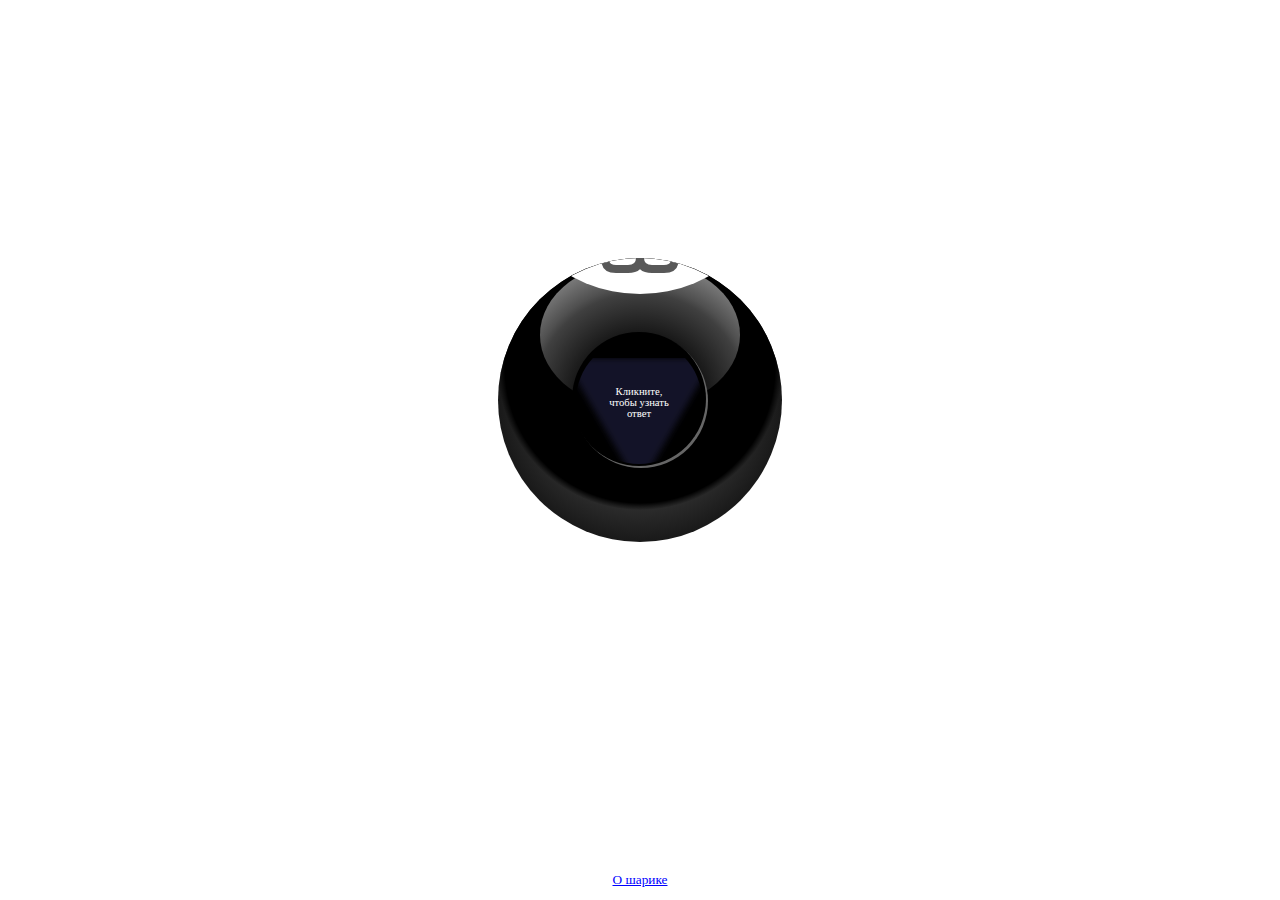
<file: docs/index.html>
<!doctype html>
<html lang="ru">
<head>
	<meta charset="utf-8">
	<meta name="viewport" content="width=device-width, initial-scale=1, shrink-to-fit=no">
	
	<title>Шарик, отвечающий на вопросы</title>
	
	<link rel="icon" type="image/png" href="/favicon-16x16.png" sizes="16x16">
	<link rel="icon" type="image/png" href="/favicon-32x32.png" sizes="32x32">
	<link rel="apple-touch-icon" href="/apple-touch-icon.png">

	<link rel="manifest" href="/site.webmanifest">
	
	<link rel="stylesheet" type="text/css" href="8ball.css" />
	<script type="text/javascript" src="https://code.jquery.com/jquery-3.4.1.min.js"></script>
	<script type="text/javascript">

		var i = 0;
		var answers = [
			"Yes",
			"Yes -<br />definitely",
			"You may<br />rely on it",
			"Without<br />a doubt",
			"Signs point<br />to yes",
			"Outlook<br />good",
			"Most<br />likely",
			"It is<br />decidedly so",
			"It is<br />certain",
			"As I see<br />it, yes",
			"Reply hazy,<br />try again",
			"Ask again<br />later",
			"Better<br />not tell<br />you now",
			"Cannot<br />predict now",
			"Concentrate<br />and ask<br />again",
			"Don't count<br />on it",
			"My reply<br />is no",
			"Outlook<br />not so good",
			"My sources<br />say no"];

		var answers = [
			"Вперед!",
			"Не сейчас",
			"Не делай<br />этого",
			"Ты шутишь?",
			"Да,<br />но позднее",
			"Думаю,<br />не стоит",
			"Не надейся<br />на это",
			"Ни в коем<br />случае",
			"Это неплохо",
			"Кто знает?",
			"Туманный ответ,<br />попробуй еще<br />",
			"Я не уверен",
			"Я думаю,<br />хорошо",
			"Забудь<br />об этом",
			"Это возможно",
			"Определенно -<br />да<br />",
			"Быть может",
			"Слишком<br />рано",
			"Да",
			"Конечно, да",
			"Даже<br />не думай",
			"Лучше Вам<br />пока этого<br />не знать"
		];

		$(function () {

			$('.panel-text').click(function () {
				//i = (i + 1) % answers.length;
				i = Math.floor(Math.random() * answers.length)
				showText(this, answers[i]);
			}); ;

			function showText(panel, text) {

				var panel = $(panel);
				var msg = $('.message', panel);
				panel.fadeOut(500, function () {
					msg.html(text);
					panel.fadeIn(500);
				});
			}
		});
	
	</script>
	<script type="text/javascript">

		var _gaq = _gaq || [];
		_gaq.push(['_setAccount', 'UA-18125737-1']);
		_gaq.push(['_trackPageview']);

		(function () {
			var ga = document.createElement('script'); ga.type = 'text/javascript'; ga.async = true;
			ga.src = ('https:' == document.location.protocol ? 'https://ssl' : 'http://www') + '.google-analytics.com/ga.js';
			var s = document.getElementsByTagName('script')[0]; s.parentNode.insertBefore(ga, s);
		})();
	</script>

</head>
<body>
	<div class="maket">
		<div class="panel-ball">
			<div class="panel-text" style="display: table; overflow: hidden;">
				<div style="display: table-cell; vertical-align: middle;">
					<div class="message">
						<!-- Click on the ball,<br />
						to know<br />
						the answer-->
						Кликните,<br />
						чтобы узнать<br />
						ответ
					</div>
				</div>
			</div>
		</div>
	</div>
	<div id="menu">
        <a href="http://ru.wikipedia.org/wiki/Magic_8_ball" title="О шарике в википедии" target="_blank">О шарике</a>
	</div>
</body>
</html>
</file>
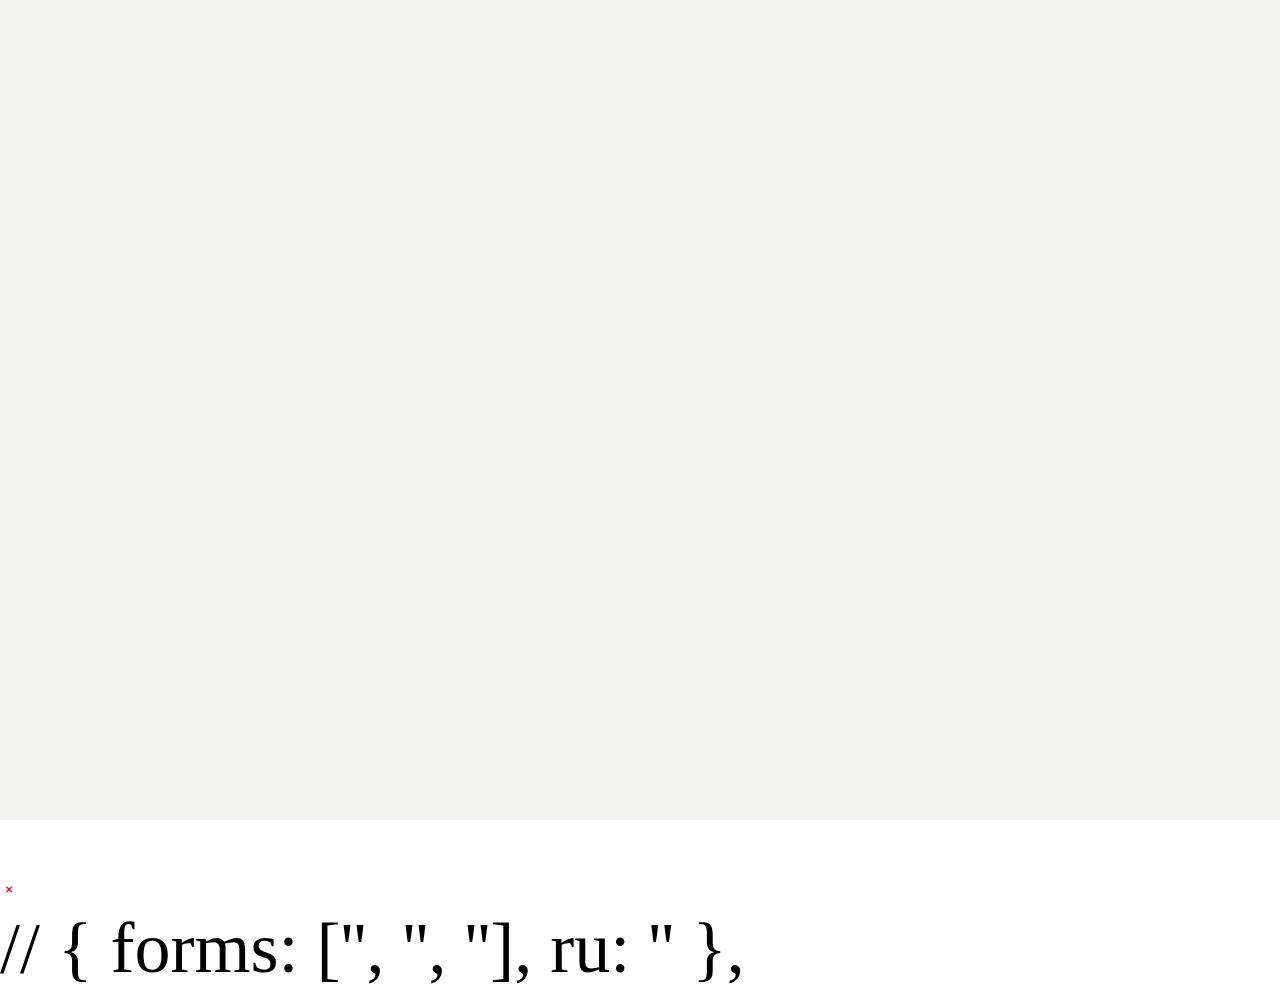
<file: docs/111.html>
<!DOCTYPE html>
<html lang="en">
    <head>
        <meta charset="UTF-8" />
        <meta name="viewport" content="width=device-width, initial-scale=1.0" />
        <title>Document</title>
        <style>
            html,
            body,
            .container {
                margin: 0;
                padding: 0;
                height: 100%;
                font-size: 72px;
                line-height: 96px;
            }

            .container {
                display: flex;
                flex-direction: column;
            }

            .words {
                flex: 1;
                overflow-y: auto;
                background-color: #f2f2f0;
                display: flex;
                flex-direction: column;
                align-items: center;
                text-transform: lowercase;
            }

            .input {
                font-size: 42px;
                line-height: 60px;
                padding: 0 10px;
                outline: none;
                border: none;
            }

            .success {
                color: limegreen;
            }

            .error .answer {
                color: limegreen;
            }

            .error .value {
                color: coral;
                text-decoration: line-through;
            }

            .target {
                text-align: center;
            }

            .result {
                font-size: 0;
                line-height: 0;
            }

            .clear,
            .result-success,
            .result-fail {
                width: 10px;
                height: 10px;
                margin: 5px;
                display: inline-block;
            }

            .clear {
                padding: 5px;
                margin: 0;
                color: crimson;
                font-size: 10px;
                line-height: 10px;
                vertical-align: bottom;
                cursor: pointer;
                font-weight: bold;
            }

            .clear:hover {
                background-color: #f2f2f2;
            }

            .result-success {
                background-color: limegreen;
            }
            .result-fail {
                background-color: coral;
            }
        </style>
    </head>
    <body>
        <div class="container">
            <div id="target" class="target"></div>
            <div id="words" class="words"></div>
            <input id="input" class="input" />
            <div id="result" class="result">
                <div id="clear" class="clear">✕</div>
            </div>
        </div>
//                { forms: ['', '', ''], ru: '' },

        <script>
            const items = [
                { forms: ['bear', 'bore', 'born'], ru: 'родить' },
                { forms: ['beat', 'beat', 'beaten'], ru: 'бить' },
                { forms: ['become', 'became', 'become'], ru: 'становиться' },
                { forms: ['begin', 'began', 'begun'], ru: 'начинать' },
                { forms: ['bend', 'bent', 'bent'], ru: 'сгибать' },
                { forms: ['bet', 'bet', 'bet'], ru: 'делать ставку' },
                { forms: ['bind', 'bound', 'bound'], ru: 'связать' },
                { forms: ['bite', 'bit', 'bitten'], ru: 'кусать' },
                { forms: ['bleed', 'bled', 'bled'], ru: 'кровоточить' },
                { forms: ['blow', 'blew', 'blown'], ru: 'дуть' },
                { forms: ['break', 'broke', 'broken'], ru: 'ломать' },
                { forms: ['bring', 'brought', 'brought'], ru: 'приносить' },
                { forms: ['broadcast', 'broadcast', 'broadcast'], ru: 'транслировать' },
                { forms: ['build', 'built', 'built'], ru: 'строить' },
                { forms: ['burn', 'burnt', 'burnt'], ru: 'жечь; гореть' },
                { forms: ['burst', 'burst', 'burst'], ru: 'взрываться' },
                { forms: ['buy', 'bought', 'bought'], ru: 'покупать' },
                { forms: ['can', 'could', 'could'], ru: 'мочь; уметь' },
                {
                    forms: ['catch', 'caught', 'caught'],
                    ru: 'ловить,хватать',
                },
                { forms: ['choose', 'chose', 'chosen'], ru: 'выбирать' },
                { forms: ['come', 'came', 'come'], ru: 'приходить' },
                { forms: ['cost', 'cost', 'cost'], ru: 'стоить' },
                { forms: ['creep', 'crept', 'crept'], ru: 'ползать' },
                { forms: ['cut', 'cut', 'cut'], ru: 'резать' },
                { forms: ['deal', 'dealt', 'dealt'], ru: 'иметь дело' },
                { forms: ['dig', 'dug', 'dug'], ru: 'копать' },
                { forms: ['do', 'did', 'done'], ru: 'делать' },
                { forms: ['draw', 'draw', 'drawn'], ru: 'рисовать' },
                { forms: ['drink', 'drank', 'drunk'], ru: 'пить' },
                { forms: ['drive', 'drove', 'driven'], ru: 'водить' },
                { forms: ['dream', 'dreamt', 'dreamt'], ru: 'мечтать' },
            ];

            const target = document.getElementById('target');
            const words = document.getElementById('words');
            const input = document.getElementById('input');
            const result = document.getElementById('result');
            const clear = document.getElementById('clear');
            let answers = undefined;

            const progress = JSON.parse(
                localStorage.getItem('progress') || '[]'
            );
            progress.forEach(addProgress);

            function setItem() {
                const index = Math.floor(Math.random() * items.length);
                const { ru, forms } = items[index];

                target.innerText = ru;
                words.innerHTML = '';
                answers = forms;
            }

            function addProgress(val) {
                if (val) {
                    result.insertAdjacentHTML(
                        'beforeend',
                        '<div class="result-success"></div>'
                    );
                } else {
                    result.insertAdjacentHTML(
                        'beforeend',
                        '<div class="result-fail"></div>'
                    );
                }
            }

            function applyWord(value) {
                if (!value.trim()) {
                    return;
                }

                words.innerHTML += `<div><span class="value">${value}</span></div>`;

                const divs = words.querySelectorAll('div');
                if (divs.length === answers.length) {
                    let resultCount = 0;

                    for (let i = 0; i < answers.length; i++) {
                        const test = divs[i].innerText.toLowerCase();
                        const answer = answers[i].toLowerCase();

                        if (test === answer) {
                            divs[i].classList.add('success');
                            resultCount++;
                        } else {
                            divs[i].classList.add('error');
                            divs[
                                i
                            ].innerHTML += ` <span class="answer">${answer}</span>`;
                        }
                    }

                    addProgress(resultCount === answers.length);
                    progress.push(resultCount === answers.length);
                    localStorage.setItem('progress', JSON.stringify(progress));

                    answers = undefined;
                }
            }

            input.addEventListener('keypress', (e) => {
                if (e.charCode === 13) {
                    if (answers) {
                        applyWord(input.value);
                    } else {
                        setItem();
                    }

                    input.value = '';
                }
            });

            clear.addEventListener('click', () => {
                if (progress.length && confirm('Очистить прогресс?')) {
                    progress.length = 0;
                    localStorage.setItem('progress', JSON.stringify(progress));
                    result
                        .querySelectorAll('.result-success,.result-fail')
                        .forEach((div) => div.remove());
                }
            });

            input.focus();
        </script>
    </body>
</html>
</file>
<file: docs/8ball.css>
body,
html {
    margin: 0;
    padding: 0;
    height: 100%;
    position: relative;
    background-color: #fff;
    font-family: Tahoma;
    font-size: 10pt;
}
* html .maket {
    height: 100%;
}
.maket {
    width: 100%;
    margin: 0 auto;
    min-height: 100%;
}
.panel-ball {
    position: absolute;
    width: 284px;
    height: 284px;
    display: block;
    top: 50%;
    left: 50%;
    margin-top: -192px;
    margin-left: -142px;
    background-image: url(ball.svg);
    -webkit-tap-highlight-color:  transparent; 
}
.panel-text {
    width: 150px;
    height: 113px;
    top: 50%;
    left: 50%;
    margin-top: 4px;
    margin-left: -76px;
    position: absolute;
    text-align: center;
    color: #fff;
    top: 96px;
    font-size: 8pt;
    cursor: pointer;
    background-image: url(triangle.svg);
}

.message {
    position: relative;
    bottom: 12px;
}

#menu {
    text-align: center;
    height: 28px;
    margin-top: -28px;
    position: relative;
    display: block;
}

a {
    color: #00f;
}
</file>
